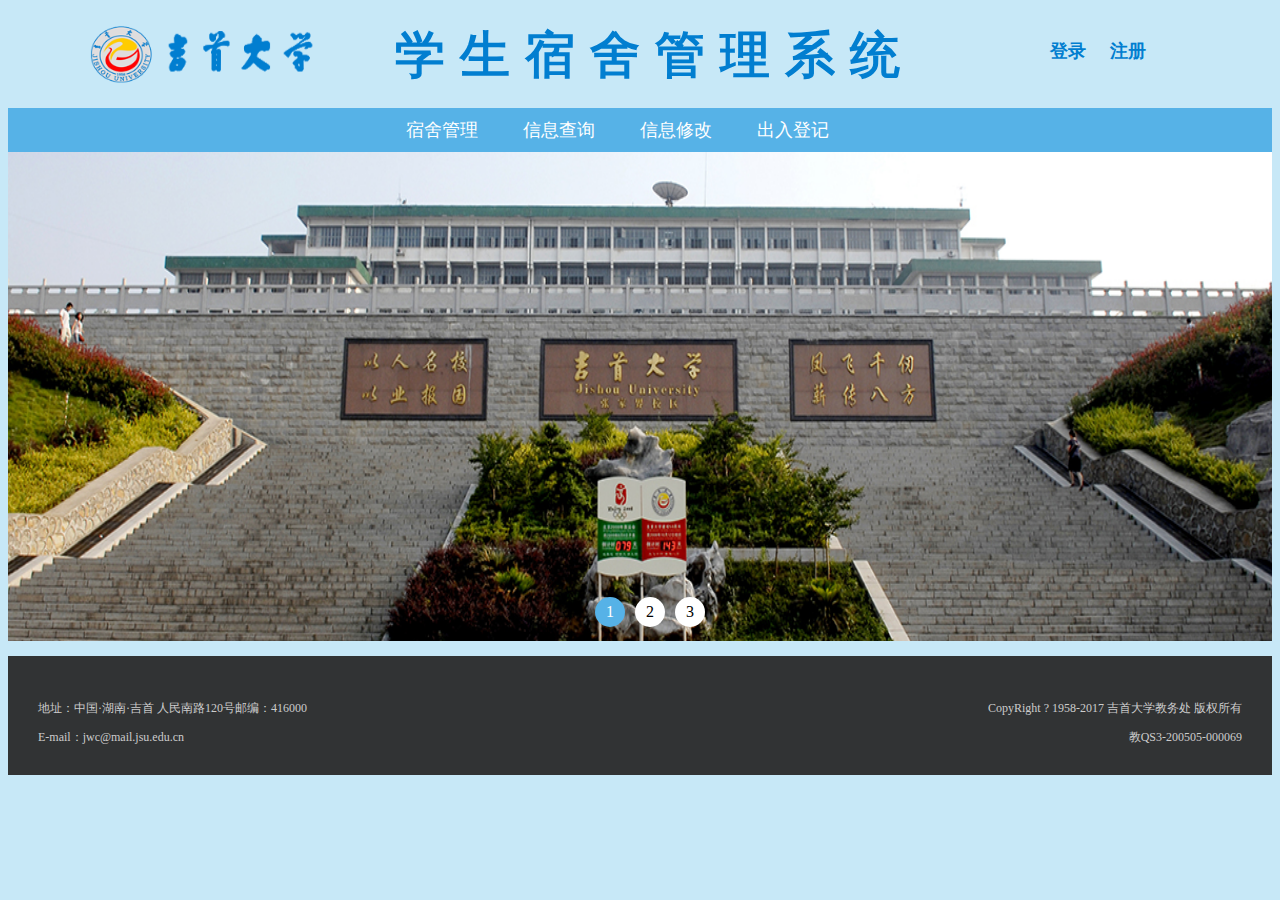
<file: target/Studentdorm/HomePage.html>
<!DOCTYPE html>
<html lang="en">
    <head>
        <meta charset="UTF-8">
        <title>吉首大学---学生宿舍管理系统</title>
        <link rel="stylesheet" type="text/css" href="css/Homepage.css">
        <script src="js/jquery.min.js" type="text/javascript" charset="utf-8"></script>
    </head>
    <body style="background-color: #C7E8F7;">
        <!--学生宿舍管理系统-->

        <!--顶部区域开始-->
        <div class="header-area">
            <div class="top_area">
                <!--LOGO-->
                <div class="top_logo">
                    <img src="image/logo.png" alt="吉首大学" />
                </div>
                <!--标题-->
                <div class="dorm">
                    <div class="dorm_contain">
                        <span>学生宿舍管理系统</span>
                    </div>
                </div>
                <!--登录注册-->
                <div class="header-logreg">
                    <ul class="list">
                        <li><a href="Login.jsp" target="_blank"><b>登录</b></a></li>
                        <li><a href="Register.jsp" target="_blank"><b>注册</b></a></li>
                    </ul>
                </div>
            </div>
        </div>
        <!--顶部区域结束-->

        <!--导航区域开始-->
        <div class="dao-area">
            <div class="container">
                <ul class="menu">
                    <li class="message">
                        <a href="#" id="dianji1">宿舍管理</a>
                        <script>
                            $(function () {
                                $('#dianji1').click(function () {
                                    alert("请先进行登录！！！")
                                });
                            })
                        </script>
                    </li>
                    <li class="message">
                        <a href="#" id="dianji2">信息查询</a>
                        <script>
                            $(function () {
                                $('#dianji2').click(function () {
                                    alert("请先进行登录！！！")
                                });
                            })
                        </script>
                    </li>
                    <li class="message">
                        <a href="#" id="dianji3">信息修改</a>
                        <script>
                            $(function () {
                                $('#dianji3').click(function () {
                                    alert("请先进行登录！！！")
                                });
                            })
                        </script>
                    </li>
                    <li class="message">
                        <a href="#" id="dianji4">出入登记</a>
                    </li>
                    <script>
                        $(function () {
                            $('#dianji4').click(function () {
                                alert("请先进行登录！！！")
                            });
                        })
                    </script>
                </ul>
            </div>
        </div>
        <!--导航区域结束-->

        <!--轮播区域-->
        <div class="wrapBox">
            <div class="contain">
                <ul class="dotBox">
                    <li class="active">1</li>
                    <li>2</li>
                    <li>3</li>
                </ul>
            </div>
            <div>
                <ul class="showBox">
                    <li  class="show"><img src="image/轮播1.jpg"/></li>
                    <li><img src="image/轮播2.jpg"/></li>
                    <li><img src="image/轮播3.jpg"/></li>
                </ul>
            </div>
        </div>
        <!--轮播区域结束-->

        <!--尾部区域-->
        <div class="footer">
            <div class="footer_contain">
                <div class="fl">
                    <p><span>地址：中国·湖南·吉首 人民南路120号</span><span>邮编：416000</span></p>
                    <p>E-mail：jwc@mail.jsu.edu.cn </p>
                </div>
                <div class="fr">
                    <p>CopyRight ? 1958-2017 吉首大学教务处 版权所有 </p>
                    <p>教QS3-200505-000069</p>
                </div>
            </div>
        </div>
    </body>
    <script src="js/jquery.min.js" type="text/javascript" charset="utf-8"></script>
    <script src="js/homepage.js" type="text/javascript" charset="UTF-8"></script>
</html>
</file>
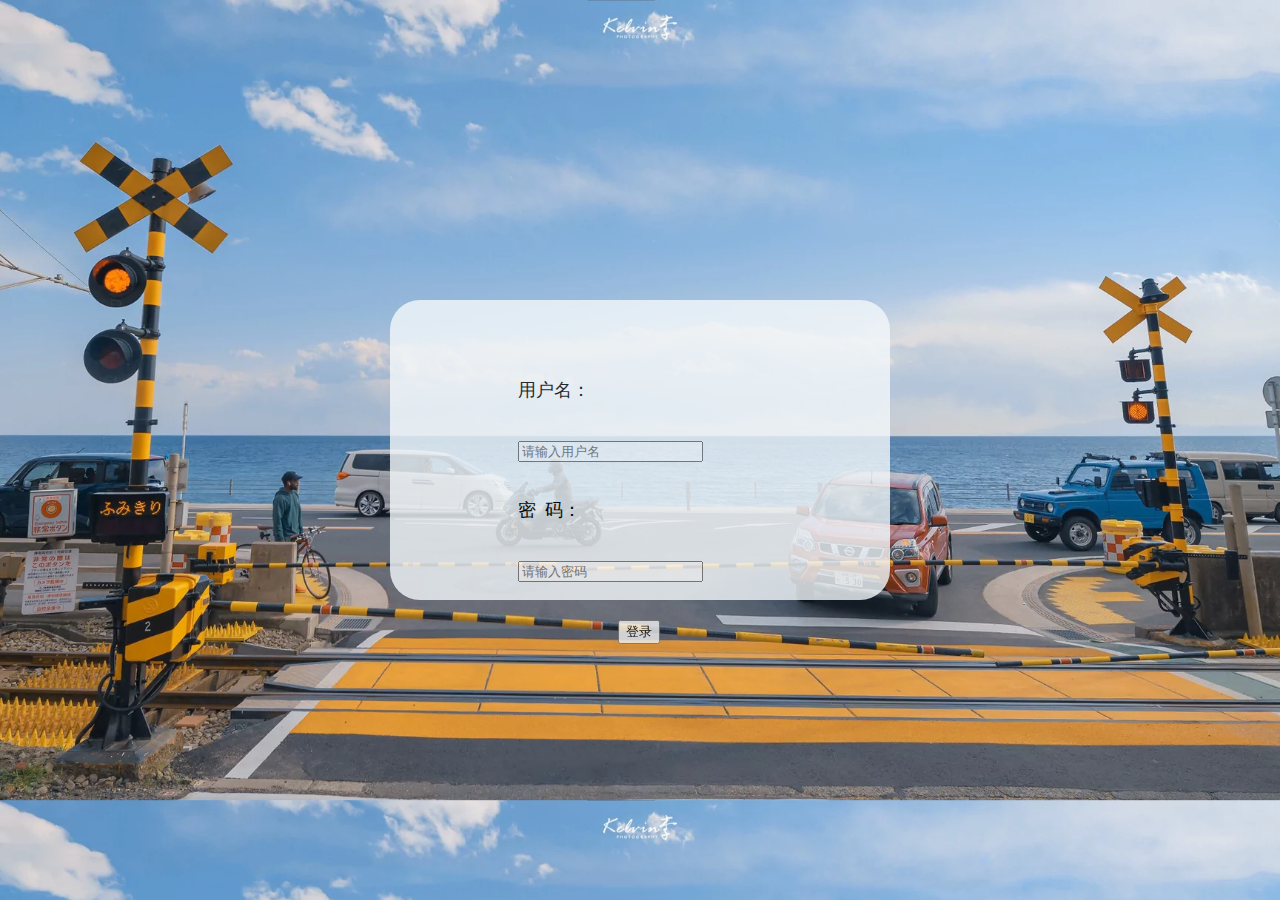
<file: target/Studentdorm/Login.html>
<!DOCTYPE html>
<html lang="en">
	<head>
		<meta charset="UTF-8">
		<title>登录</title>
		<link rel="stylesheet" type="text/css" href="css/Login.css"/>
	</head>
	<body class="body">
		<div class="login_border">
			<div class="contain">
				<form action="/Studentdorm/LoginServlet" method="post">
					用户名：<input type="text"name="username" placeholder="请输入用户名" /><br />
					密&nbsp;&nbsp;码：<input type="password" name="password" placeholder="请输入密码" /><br />
					<div class="submit">
						<input type="submit" value="登录" name="" />
					</div>
				</form>
			</div>
		</div>
	</body>
</html>
</file>
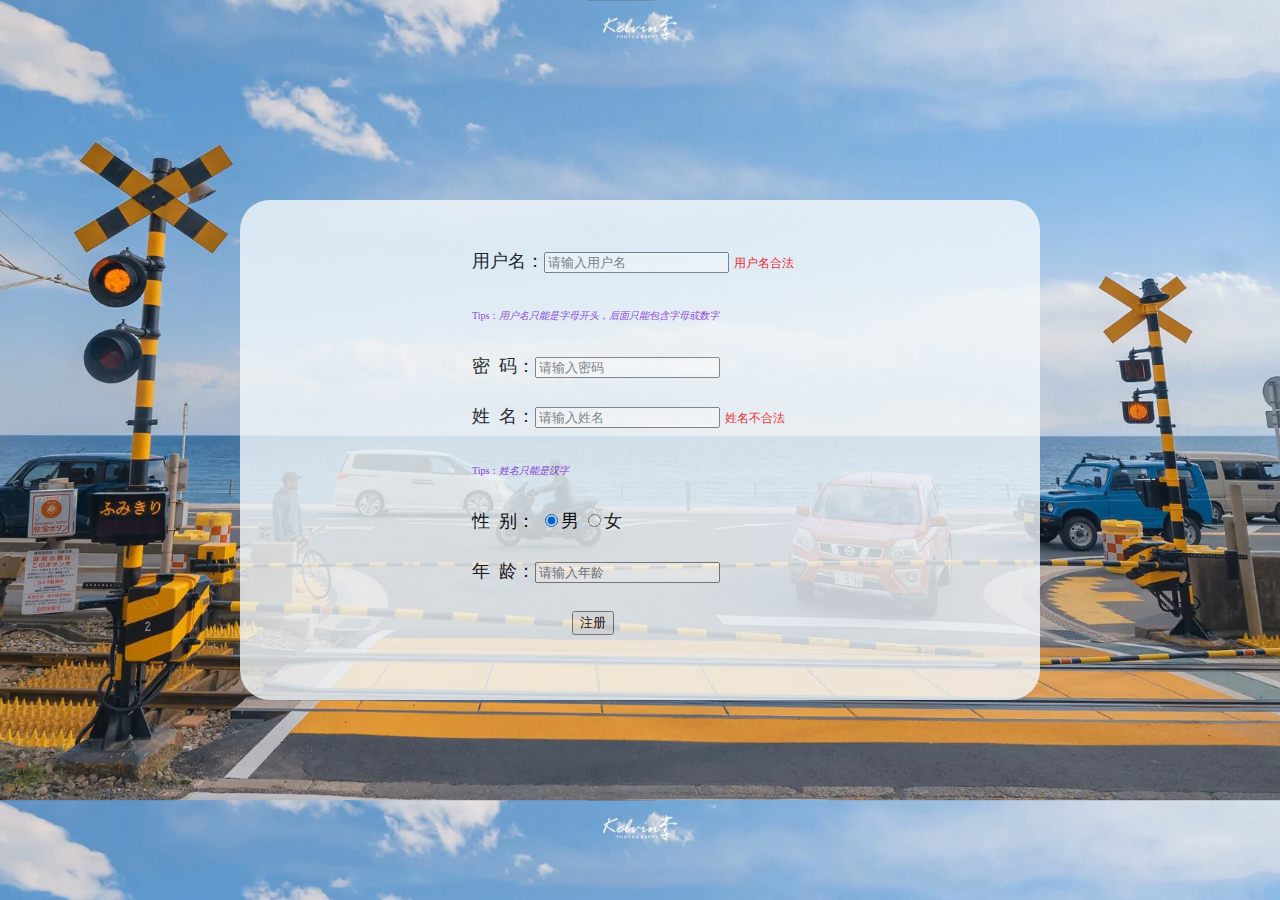
<file: target/Studentdorm/Register.html>
<!DOCTYPE html>
<html lang="en">
	<head>
		<meta charset="UTF-8">
		<title>注册</title>
		<link rel="stylesheet" type="text/css" href="css/Register.css"/>

		<script>
			function validate() {
				var username = document.getElementById("username").value;
				var  password = document.getElementById("password").value;
				var  realname = document.getElementById("realname").value;
				var  age = document.getElementById("age").value;
				var info = document.getElementById("info").innerText;
				var  tips = document.getElementById("tips").innerText;
				console.log(typeof tips);
				if (info!="用户名合法"){
					alert("用户名不合法！请重新命名~");
					return false;
				}
				if (tips!="姓名合法"){
					alert("姓名不合法！请重新命名~");
					return false;
				}

				//用户名、真实姓名、年龄都不能为空
				if (username==''){
					alert("用户名不能为空！");
					return false;
				}
				if (realname==''){
					alert("姓名不能为空！");
					return false;
				}
				if (age==''){
					alert("年龄不能为空！");
					return false;
				}

				//验证密码
				if(password == ''){
					alert("密码不能为空！");
					return false;
				}else if(password.length<6||password.length>12){
					alert("密码要在6~12位之间！");
					return false;
				}
				return true;
			}
		</script>
	</head>
	<body class="body">
		<div class="register_border">
			<div class="contain">
<!--				<form action="/Studentdorm/RegisterServlet" method="post" onsubmit="return validate()">-->
<!--					用户名：<input type="text" name="username" id="username" placeholder="请输入用户名" /><br />-->
<!--					密&nbsp;&nbsp;码：<input type="password" name="password" id="password" placeholder="请输入密码" /><br />-->
<!--					姓&nbsp;&nbsp;名：<input type="text" name="realname" id="realname" placeholder="请输入姓名" /><br />-->
<!--					性&nbsp;&nbsp;别：-->
<!--					<input type="radio" name="sex" value="男" checked="checked" />男-->
<!--					<input type="radio" name="sex" value="女" />女<br />-->
<!--					年&nbsp;&nbsp;龄：<input type="text" name="Age" id="age" placeholder="请输入年龄" /><br />-->
<!--					<div class="submit">-->
<!--						<input type="submit" value="注册" name=""/>-->
<!--					</div>-->
<!--				</form>-->
				<form action="/Studentdorm/RegisterServlet" method="post" onsubmit="return validate()">
					用户名：<input type="text" name="username" id="username" placeholder="请输入用户名" />
					<span id="info" style="font-family: 幼圆;font-size: 12px;color: red">
						用户名合法
                    </span>
					<br />
					<span style="font-family: 幼圆;font-size: 10px;color: blueviolet">
                        Tips：<i>用户名只能是字母开头，后面只能包含字母或数字</i>
                    </span>
					<br />
					密&nbsp;&nbsp;码：<input type="password" name="password" id="password" placeholder="请输入密码" /><br />
					姓&nbsp;&nbsp;名：<input type="text" name="realname" id="realname" placeholder="请输入姓名" />
					<span  name="tips" id="tips" style="font-family: 幼圆;font-size: 12px;color: red">
						姓名不合法
                    </span>
					<br />
					<span style="font-family: 幼圆;font-size: 10px;color: blueviolet">
                        Tips：<i>姓名只能是汉字</i>
                    </span>
					<br />
					性&nbsp;&nbsp;别：
					<input type="radio" name="sex" value="男" checked="checked" />男
					<input type="radio" name="sex" value="女" />女<br />
					年&nbsp;&nbsp;龄：<input type="text" name="Age" id="age" placeholder="请输入年龄" /><br />
					<div class="submit">
						<input type="submit" value="注册" name=""/>
					</div>
				</form>
			</div>
		</div>
	</body>
</html>
</file>
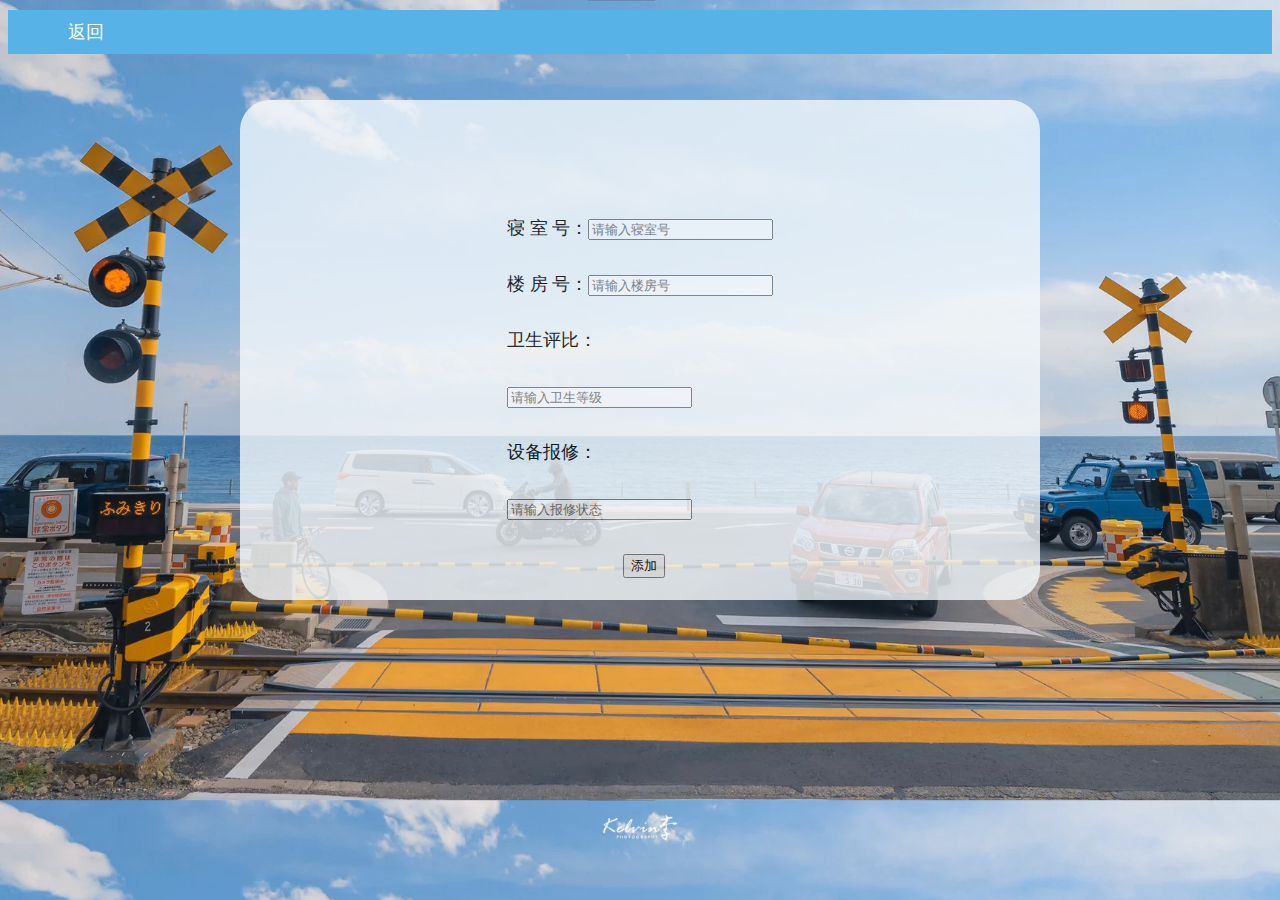
<file: target/Studentdorm/RoomAdd.html>
<!DOCTYPE html>
<html lang="en">
    <head>
        <meta charset="UTF-8">
        <title>宿舍信息添加界面</title>
        <link rel="stylesheet" type="text/css" href="css/Record.css"/>

        <script>
            function validate() {
                var roomid = document.getElementById("roomid").value;
                var  houseid = document.getElementById("houseid").value;
                var  cleanlevel = document.getElementById("cleanlevel").value;
                var  repairs = document.getElementById("repairs").value;

                //所有信息都不能为空
                if (roomid==''){
                    alert("寝室号不能为空！");
                    return false;
                }
                if (houseid==''){
                    alert("楼房号不能为空！");
                    return false;
                }
                if (cleanlevel==''){
                    alert("卫生等级不能为空！");
                    return false;
                }
                if (repairs==''){
                    alert("设备报修不能为空！");
                    return false;
                }
                return true;
            }
        </script>
    </head>
    <body class="body">
        <!--导航区域开始-->
        <div class="dao-area">
            <div class="user">
                <li class="message">
                    <a href="Room.html" target="_parent">返回</a>
                </li>
            </div>
        </div>
        <!--导航区域结束-->

        <!--展示区域开始-->
        <div class="show_border">
            <div class="contain" style=" width:266px;height: 266px;margin-top:100px">
                <form action="/Studentdorm/RoomRenewServlet?method=add" method="post" onsubmit="return validate()">
                    寝&nbsp;室&nbsp;号：<input type="text" name="roomid" id="roomid" placeholder="请输入寝室号" /><br />
                    楼&nbsp;房&nbsp;号：<input type="text" name="houseid" id="houseid" placeholder="请输入楼房号" /><br />
                    卫生评比：<input type="text" name="cleanlevel" id="cleanlevel" placeholder="请输入卫生等级" /><br />
                    设备报修：<input type="text" name="repairs" id="repairs" placeholder="请输入报修状态" /><br />
                    <div class="submit" style="margin-left: 116px">
                        <input type="submit" value="添加" name=""/>
                    </div>
                </form>
            </div>
        </div>
        <!--展示区域结束-->
    </body>
</html>
</file>
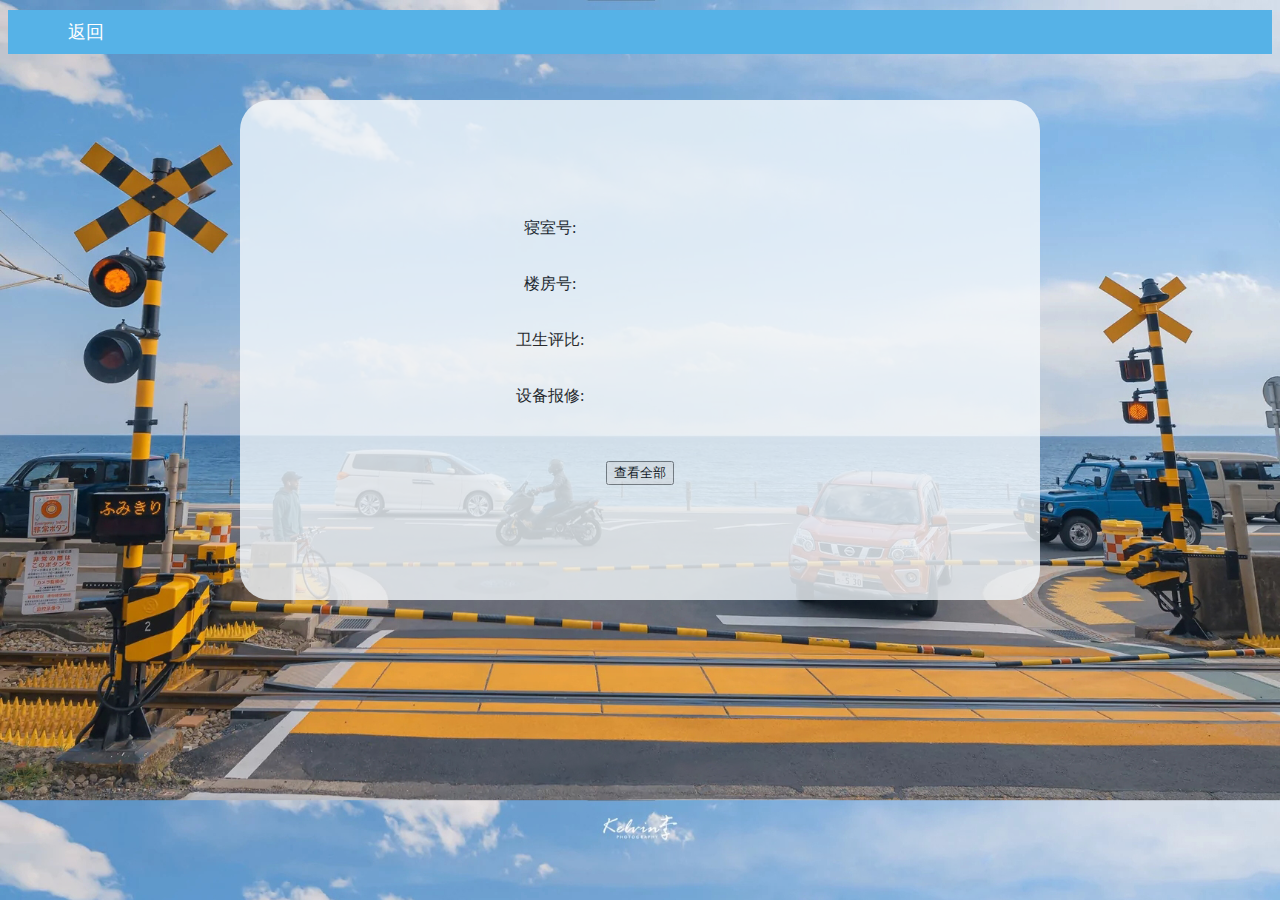
<file: target/Studentdorm/RoomShow.html>
<!DOCTYPE html>
<html lang="en">
    <head>
        <meta charset="UTF-8">
        <title>宿舍信息查询展示界面</title>
        <link rel="stylesheet" type="text/css" href="css/Update.css"/>
    </head>
    <body class="body">
        <!--导航区域开始-->
        <div class="dao-area">
            <div class="user">
                <li class="message">
                    <a href="Room.jsp" target="_parent">返回</a>
                </li>
            </div>
        </div>
        <!--导航区域结束-->

        <!--显示区域开始-->
        <div class="show_border">
            <div class="left-container" style="margin-top: 100px;margin-left:266px;width: 300px">
                <table cellpadding="10" cellspacing="0" class="table">
                    <tr align="center">
                        <td>寝室号:</td>
                        <td width="160px">

                        </td>
                    </tr>
                    <tr align="center">
                        <td>楼房号:</td>
                        <td>

                        </td>
                    </tr>
                    <tr align="center">
                        <td>卫生评比:</td>
                        <td>

                        </td>
                    </tr>
                    <tr align="center">
                        <td>设备报修:</td>
                        <td>

                        </td>
                    </tr>
                </table>
                <form style="margin-top: 30px;margin-left: 100px" action="">
                    <input type="submit" value="查看全部">
                </form>
            </div>
        </div>
        <!--展示区域结束-->
    </body>
</html>
</file>
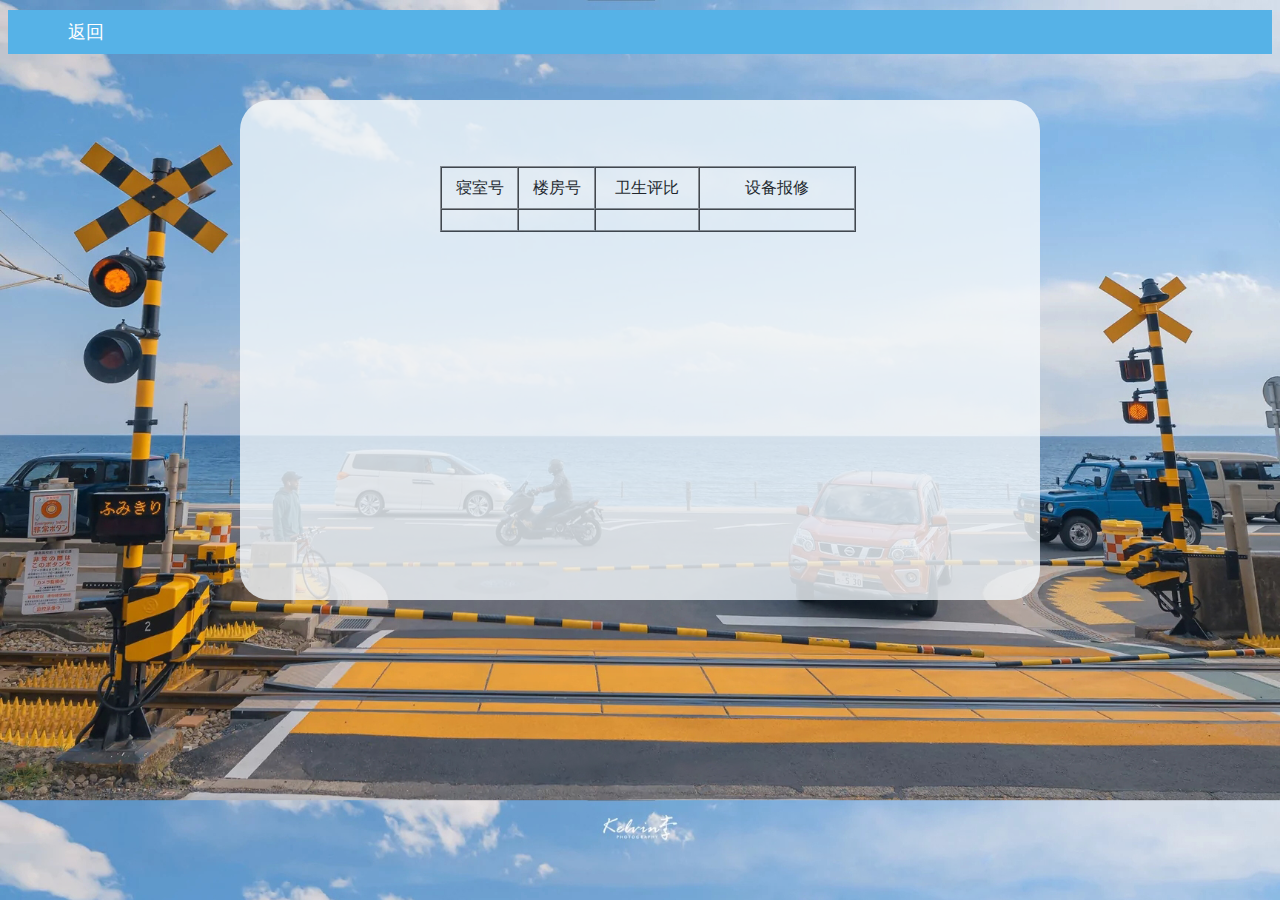
<file: target/Studentdorm/RoomShowAll.html>
<!DOCTYPE html>
<html lang="en">
    <head>
        <meta charset="UTF-8">
        <title>信息修改界面</title>
        <link rel="stylesheet" type="text/css" href="css/Update.css"/>
    </head>
    <body class="body">
        <!--导航区域开始-->
        <div class="dao-area">
            <div class="user">
                <li class="message">
                    <a href="Room.jsp" target="_parent">返回</a>
                </li>
            </div>
        </div>
        <!--导航区域结束-->

        <!--显示区域开始-->
        <div class="show_border">
            <div class="left-container" style="margin-top: 66px;margin-left:200px;width: 416px">
                <table border="1" cellpadding="10" cellspacing="0" class="table" style="line-height: 20px">
                    <tr align="center" >
                        <td width="66">寝室号</td>
                        <td width="66">楼房号</td>
                        <td width="100">卫生评比</td>
                        <td width="166">设备报修</td>
                    </tr>
                    <tr align="center">
                        <td></td>
                        <td></td>
                        <td></td>
                        <td></td>
                    </tr>
                </table>
            </div>
        </div>
        <!--展示区域结束-->
    </body>
</html>
</file>
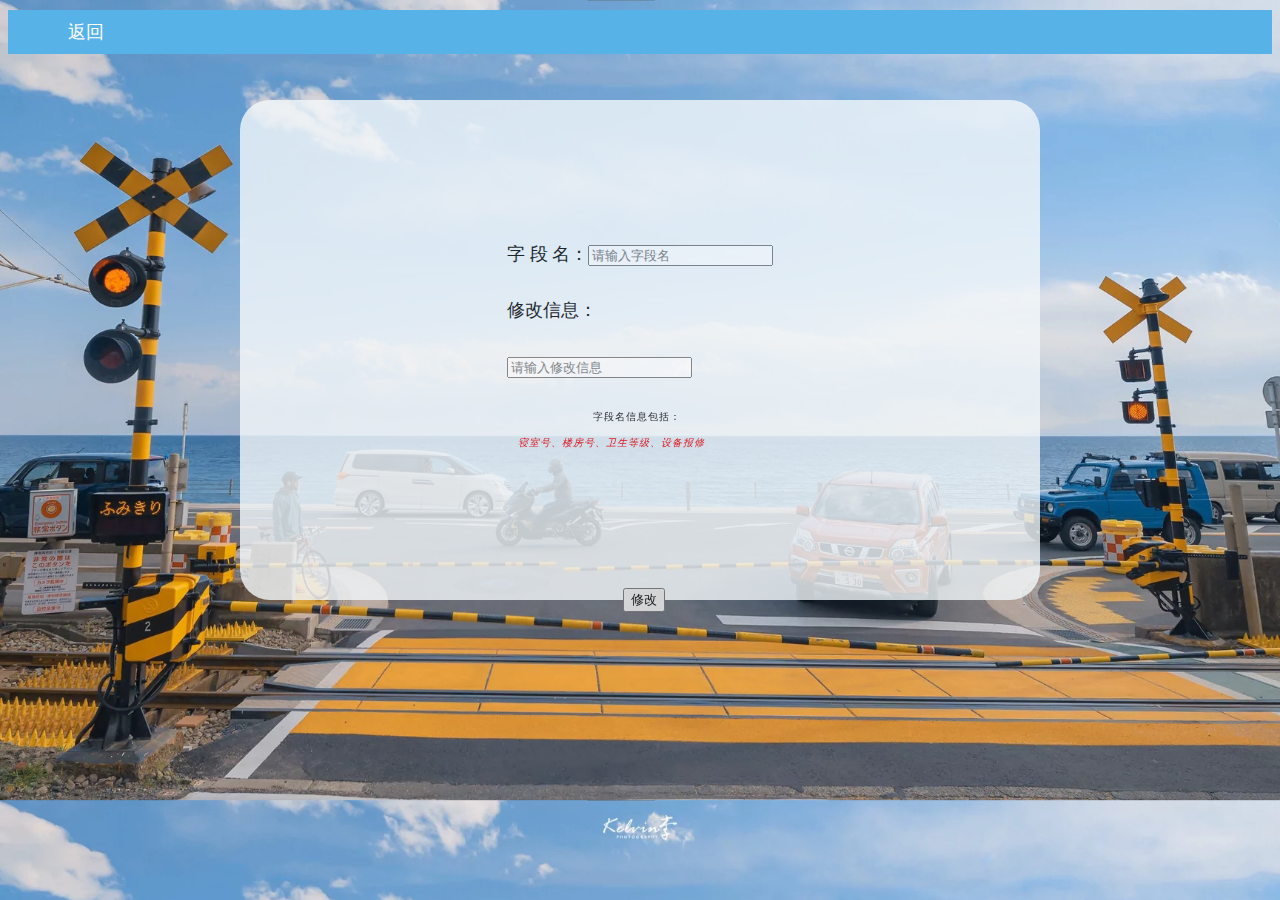
<file: target/Studentdorm/RoomUpdate.html>
<!DOCTYPE html>
<html lang="en">
    <head>
        <meta charset="UTF-8">
        <title>宿舍信息修改界面</title>
        <link rel="stylesheet" type="text/css" href="css/Record.css"/>
        <style>
            .show_border .contain .tips{
                margin-top: 10px;
                height: 166px;
                /*border: dashed 1px #000000;*/
                margin-left:0px;
                font-family: 幼圆;
                font-size: 10px;
                color: red;
                letter-spacing: 1px;
                line-height: 26px;
            }
        </style>

        <script>
            function validate() {
                var name = document.getElementById("name").value;
                var  message = document.getElementById("message").value;

                //所有信息都不能为空
                if (name==''){
                    alert("字段名不能为空！");
                    return false;
                }else if(!(name=="寝室号"||name=="楼房号"||name=="卫生等级"||name=="设备报修")){
                    alert("字段名错误！！字段名不许是：<<寝室号、楼房号、卫生等级、设备报修>>  这些其一！");
                    return false;
                }
                if (message==''){
                    alert("修改信息不能为空！");
                    return false;
                }
                return true;
            }
        </script>
    </head>
    <body class="body">
        <!--导航区域开始-->
        <div class="dao-area">
            <div class="user">
                <li class="message">
                    <a href="Room.html" target="_parent">返回</a>
                </li>
            </div>
        </div>
        <!--导航区域结束-->

        <!--展示区域开始-->
        <div class="show_border">
            <div class="contain" style=" width:266px;height: 266px;margin-top:126px">
                <form action="/Studentdorm/RoomRenewServlet?method=update" method="post" onsubmit="return validate()">
                    字&nbsp;段&nbsp;名：<input type="text" name="name" id="name" placeholder="请输入字段名" /><br />
                    修改信息：<input type="text" name="message" id="message" placeholder="请输入修改信息" /><br />
                    <div class="tips" style="height: 166px;">
                        <span style="color:black;margin-left: 86px">字段名信息包括：</span><br />
                        &nbsp;&nbsp;&nbsp;<i>寝室号、楼房号、卫生等级、设备报修</i><br />
                    </div>
                    <div class="submit" style="margin-left: 116px">
                        <input type="submit" value="修改" name=""/>
                    </div>
                </form>
            </div>
        </div>
        <!--展示区域结束-->
    </body>
</html>
</file>
<file: target/Studentdorm/css/Homepage.css>
/*通用样式*/
*{
    list-style: none;/*清除列表样式*/
    text-decoration: none;/*清除所有链接下划线*/
}

/*顶部区域样式*/
.header-area{
    height: 88px;
}
/*顶部区域内盒子*/
.header-area .top_area{
    width: 1100px;
    height: 88px;
    margin: 10px auto 0;
}
/*LOGO部分*/
.header-area .top_area .top_logo{
    width:230px;
    height: 88px;
    float: left;
}
.header-area .top_area .top_logo img{
    width: 230px;
    height: 88px;
}
.header-area .top_area .dorm{
    font-family: 幼圆;
    color: #017ED0;
    font-size: 50px;
    letter-spacing: 15px;
    font-weight: bold;
    width: 590px;
    height: 88px;
    margin-left: 75px;
    float: left;
}
.header-area .top_area .dorm .dorm_contain{
    margin: 12px auto 0 auto;
}
/*登录注册部分*/
.header-area .top_area .header-logreg{
    width: 200px;
    height: 88px;
    float: right;
}
.header-area .top_area .header-logreg .list>li{
    display: inline-block;
    margin-left: 20px;
    line-height: 50px;
}
.header-area .top_area .header-logreg .list>li>a{
    font-size: 18px;
    font-family: 幼圆;
    color: #017ED0;
    font-weight: bold;
}
.header-area .top_area .header-logreg .list>li>a:hover{
    font-weight: bold;
    color: #000;
}

/*导航区域样式*/
.dao-area{
    height: 44px;
    background:  #56B2E7;
    margin-top: 10px;
}
.dao-area .container{
    width: 468px;
    height: 44px;
    margin-left: auto;
    margin-right: auto;/*左右间距自动调整一样,就是居中*/
}
.dao-area .container .menu{
    width: 468px;
    height: 44px;
    margin: 0;
    padding: 0;
}
.dao-area .container .menu .message{
    width: 113px;
    height: 44px;
    display: inline-block;/*使列表成一行显示,成为行块*/
    position: relative;
}

.dao-area .container .menu .message>a{
    width: 90px;
    height: 44px;
    font-size: 18px;
    font-family: 幼圆;
    color: #fff;
    line-height: 44px;
}
.dao-area .container .menu .message>a:hover{
    font-weight: bold;
    color: #000;
}

/*轮播区域样式*/
.wrapBox {
    /*width: 1247px;*/
    width: 100%;
    height: 489px;
    position: relative;
    margin-left: auto;
    margin-right: auto;
}
.wrapBox .showBox{
    /*width: 1247px;*/
    width: 100%;
    height: 489px;
    margin-top: 0;
    margin-left: auto;
    margin-right: auto;
    padding: 0;
}
.wrapBox .showBox li {
    display: none;
}
.wrapBox .showBox .show {
    display: block;
}
.wrapBox>div .showBox li img {
    width: 100%;
    height: 489px;
}
.wrapBox .showBox img:hover{
    cursor: pointer;
}
.wrapBox .contain{
    width: 100%;
    height: 60px;
    overflow: hidden;
    position: absolute;
    bottom: 0;
}
.wrapBox .contain .dotBox {
    width: 150px;
    height: 60px;
    margin-left: auto;
    margin-right: auto;
}
.wrapBox .dotBox li {
    width: 30px;
    height: 30px;
    background-color: #fff;
    border-radius: 50%;
    float: left;
    margin-left: 10px;
    text-align: center;
    line-height: 30px;
}
.wrapBox .dotBox li:hover{
    cursor: pointer;
}
.wrapBox .dotBox .active {
    background-color: #56B2E7;
    color: white;
}

/*尾部区域样式*/
.footer{
    width: 100%;
    min-width: 1180px;
    padding: 32px 0 35px 0;
    background: #313334;
    font-size: 12px;
    font-family: 幼圆;
    color: #cccccc;
    margin-top: 15px;
    display: block;
}
.footer .footer_contain{
    height: 52px;
    margin: 0 auto;
}
.footer .footer_contain .fl{
    float: left;
    max-width: 50%;
    margin-left: 30px;
}
.footer .footer_contain .fr{
    float: right;
    max-width: 50%;
    text-align: right;
    margin-right: 30px;
}
</file>
<file: target/Studentdorm/css/Login.css>
/*通用样式*/
*{
	list-style: none;/*清除列表样式*/
	text-decoration: none;/*清除所有链接下划线*/
}

.body{
	background: url(bg.jpg);
	background-size: 100%;
}

.login_border{
   width: 500px;
   height: 300px;
   position: fixed;
   background-color: #F3F8FB;
   margin: auto;
   top: 0px;
   right: 0px;
   bottom: 0px;
   left: 0px;
   border-radius: 30px;
   opacity: 0.8;
}
.login_border .contain{
	width: 245px;
	height: 200px;
	/*border: dashed 1px #000000;*/
	margin: 60px auto 0 auto;
	line-height: 60px;
	font-family: 幼圆;
	font-size: 18px;
}
.login_border .contain .submit{
	margin-left:100px;
}
</file>
<file: target/Studentdorm/css/Register.css>
/*通用样式*/
*{
	list-style: none;/*清除列表样式*/
	text-decoration: none;/*清除所有链接下划线*/
}

.body{
	background: url(bg.jpg);
	background-size: 100%;
}

.register_border{
   width: 800px;
   height: 500px;
   position: fixed;
   background-color: #F3F8FB;
   margin: auto;
   top: 0px;
   right: 0px;
   bottom: 0px;
   left: 0px;
   border-radius: 30px;
   opacity: 0.8;
}
.register_border .contain{
	width: 336px;
	height: 300px;
	/*border: dashed 1px #000000;*/
	margin: auto;
    margin-top: 36px;
	line-height: 50px;
	font-family: 幼圆;
	font-size: 18px;
}
.register_border .contain .submit{
	margin-left:100px;
}
</file>
<file: target/Studentdorm/css/Record.css>
/*通用样式*/
*{
	list-style: none;/*清除列表样式*/
	text-decoration: none;/*清除所有链接下划线*/
}

.body{
	background: url(bg.jpg);
	background-size: 100%;
}

/*导航区域样式*/
.dao-area{
	height: 44px;
	background:  #56B2E7;
	margin-top: 10px;
}
.dao-area .user .message a{
	float: left;
	margin-left: 60px;
	width: 100px;
	height: 44px;
	font-size: 18px;
	font-family: 幼圆;
	line-height: 44px;
	color: #fff;
}
.dao-area .user .message a:hover{
	font-family: 幼圆;
	font-weight: bold;
	color: #000;
}
#record a{
	font-weight: bold;
	color: #000;
}
.dao-area .container{
	float: right;
	width: 500px;
	height: 44px;
}
.dao-area .container .menu{
	width: 500px;
	height: 44px;
	margin: 0;
	padding: 0;
}
.dao-area .message{
	width: 113px;
	height: 44px;
	display: inline-block;/*使列表成一行显示,成为行块*/
	position: relative;
}

.dao-area .container .menu .message>a{
	width: 90px;
	height: 44px;
	font-size: 18px;
	font-family: 幼圆;
	color: #fff;
	line-height: 44px;
}
.dao-area .container .menu .message>a:hover{
	font-family: 幼圆;
	font-weight: bold;
	color: #000;
}

.show_border{
    width: 800px;
    height: 500px;
    position: fixed;
    background-color: #F3F8FB;
    margin: auto;
    margin-top: 100px;
    top: 0px;
    right: 0px;
    bottom: 0px;
    left: 0px;
    border-radius: 30px;
    opacity: 0.8;
}
.show_border .contain{
	width: 310px;
	height: 380px;
	/*border: dashed 1px #000000;*/
	margin: 50px auto 0 auto;
	line-height: 56px;
	font-family: 幼圆;
	font-size: 18px;
}
.show_border .contain .submit{
	margin-left:130px;
}
</file>
<file: target/Studentdorm/css/Update.css>
/*通用样式*/
*{
	list-style: none;/*清除列表样式*/
	text-decoration: none;/*清除所有链接下划线*/
}

.body{
	background: url(bg.jpg);
	background-size: 100%;
}

/*导航区域样式*/
.dao-area{
	height: 44px;
	background:  #56B2E7;
	margin-top: 10px;
}
.dao-area .user .message a{
	float: left;
	margin-left: 60px;
	width: 100px;
	height: 44px;
	font-size: 18px;
	font-family: 幼圆;
	line-height: 44px;
	color: #fff;
}
.dao-area .user .message a:hover{
	font-family: 幼圆;
	font-weight: bold;
	color: #000;
}
#update a{
	font-weight: bold;
	color: #000;
}
.dao-area .container{
	float: right;
	width: 500px;
	height: 44px;
}
.dao-area .container .menu{
	width: 500px;
	height: 44px;
	margin: 0;
	padding: 0;
}
.dao-area .message{
	width: 113px;
	height: 44px;
	display: inline-block;/*使列表成一行显示,成为行块*/
	position: relative;
}

.dao-area .container .menu .message>a{
	width: 90px;
	height: 44px;
	font-size: 18px;
	font-family: 幼圆;
	color: #fff;
	line-height: 44px;
}
.dao-area .container .menu .message>a:hover{
	font-family: 幼圆;
	font-weight: bold;
	color: #000;
}

.show_border{
    width: 800px;
    height: 500px;
    position: fixed;
    background-color: #F3F8FB;
    margin: auto;
    margin-top: 100px;
    top: 0px;
    right: 0px;
    bottom: 0px;
    left: 0px;
    border-radius: 30px;
    opacity: 0.8;
}
.show_border .left-container{
	float: left;
	width: 266px;
	height: 336px;
	/*border: dashed 1px #000000;*/
	margin: 66px auto 0 86px;
	line-height: 36px;
	font-family: 幼圆;
	font-size: 16px;
}
.show_border .contain{
	float: right;
	width: 260px;
	height: 336px;
	/*border: dashed 1px #000000;*/
	margin: 56px 86px 0 auto;
	line-height: 56px;
	font-family: 幼圆;
	font-size: 18px;
}
.show_border .contain .submit{
	margin-left:120px;
}
</file>
